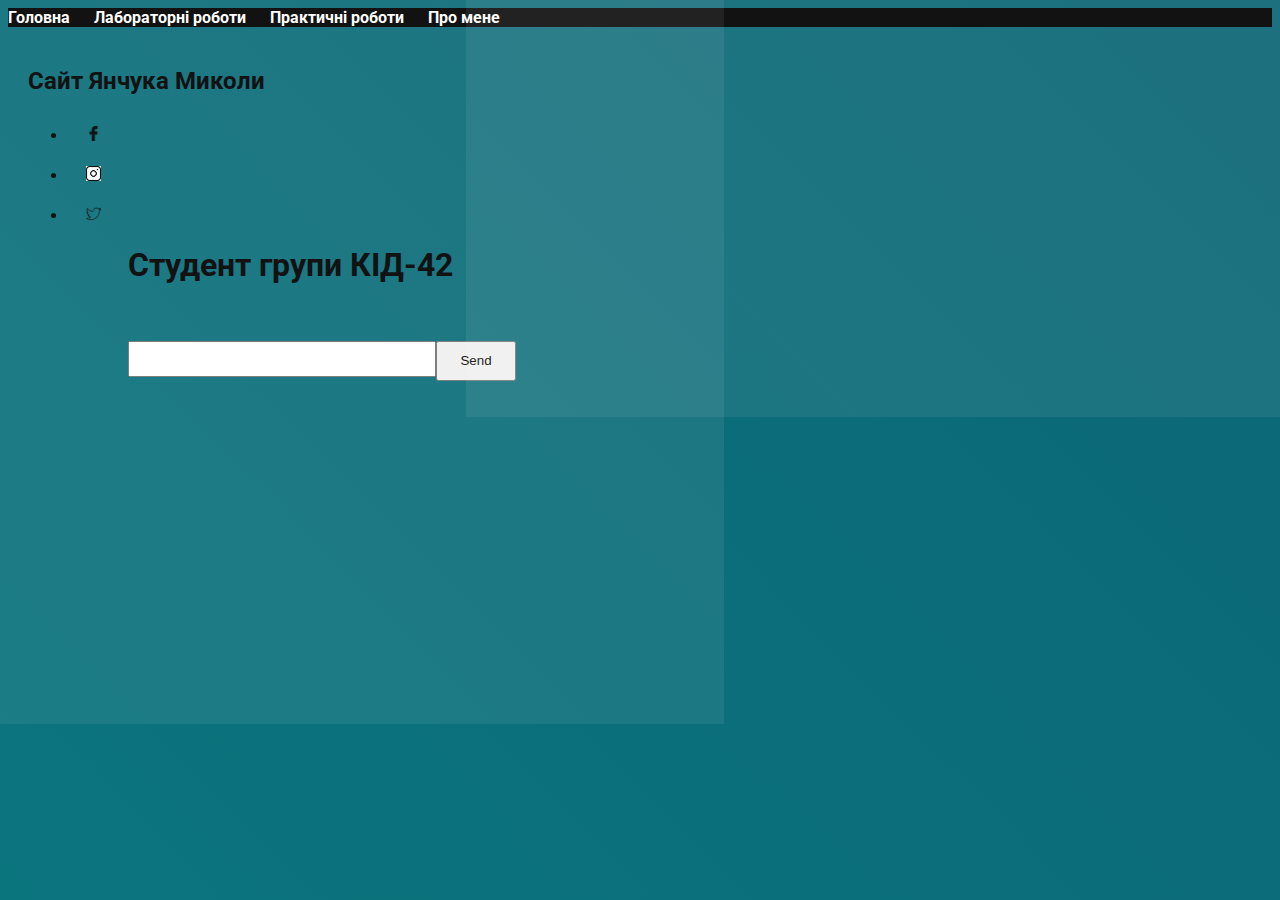
<file: index.html>
<!DOCTYPE html>
<html lang="en">
<head>
    <meta charset="UTF-8">
    <meta http-equiv="X-UA-Compatible" content="IE=edge">
    <meta name="viewport" content="width=device-width, initial-scale=1.0">
    <title></title>
    <link rel="stylesheet" href="style.css">
    <link rel="preconnect" href="https://fonts.googleapis.com">
<link rel="preconnect" href="https://fonts.gstatic.com" crossorigin>
<link href="https://fonts.googleapis.com/css2?family=Roboto:wght@500&display=swap" rel="stylesheet">
</head>
<body> 
  <nav>
    <ul>
        <li><a href="index.html">Головна</a></li>
        <li><a href="labs.html">Лабораторні роботи</a></li>
        <li><a href="practic.html">Практичні роботи</a></li>
        <li><a href="promene.html">Про мене</a></li>
    </ul>
</nav>

<div class="all">
 <div class="child">
  <h2>Сайт Янчука Миколи</h2>
</div>
  <div class="child">
<ul class="social-icons-3">
    <li><a href="#"><i><img src="feys.png" alt=""/></i></a></li>
    <li><a href="#"><i><img src="inst.png" alt=""/></i></a></li>
    <li><a href="#"><i><img src="twitter.png" alt=""/></i></a></li>
</ul>
</div>
<div class="text2"> 
<h1>Студент групи КІД-42</h1>

<br>
<ul class="stroca">
<li><input class="line"></li>
<li><button class="button">Send</button></li>
</ul>
</div>
</div>
</body>
</html>
</file>
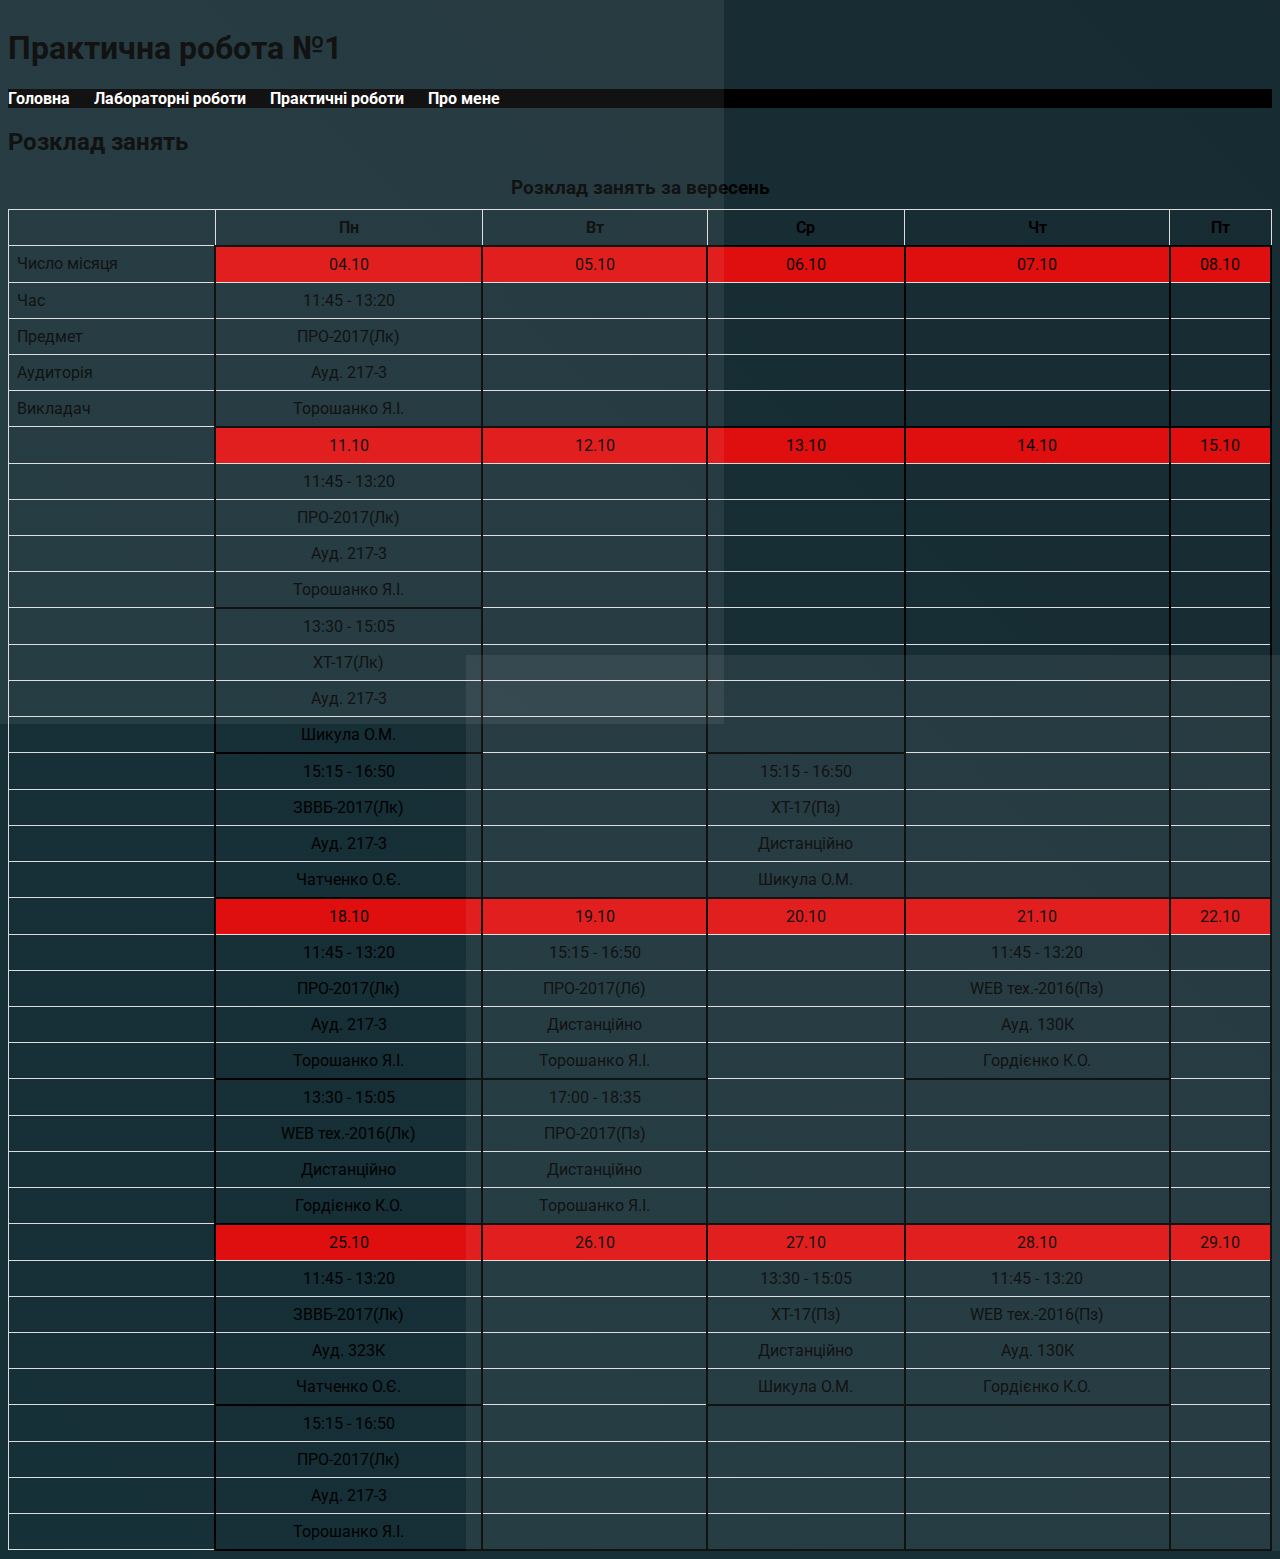
<file: pr1.html>
<!DOCTYPE html>
<head>
    <meta charset="UTF-8">
    <meta http-equiv="X-UA-Compatible" content="IE=edge">
    <meta name="viewport" content="width=device-width, initial-scale=1.0">
    <title></title>
    <link rel="stylesheet" href="style.css">
    <link rel="preconnect" href="https://fonts.googleapis.com">
<link rel="preconnect" href="https://fonts.gstatic.com" crossorigin>
<link href="https://fonts.googleapis.com/css2?family=Roboto:wght@500&display=swap" rel="stylesheet">
<H1>Практична робота №1</H1>
</head>
<body>
<nav>
    <ul>
        <li><a href="index.html">Головна</a></li>
        <li><a href="labs.html">Лабораторні роботи</a></li>
        <li><a href="practic.html">Практичні роботи</a></li>
        <li><a href="promene.html">Про мене</a></li>
    </ul>
</nav>

    <h2>Розклад занять</h2>
    <table class="schedule-table">
        <caption>Розклад занять за вересень</caption>
        <thead>
            <tr>
                <th></th>
                <th>Пн</th>
                <th>Вт</th>
                <th>Ср</th>
                <th>Чт</th>
                <th>Пт</th>
            </tr>
            <tr>
                <td>Число місяця</td>
                <td class="highlight">04.10</td>
                <td class="highlight">05.10</td>
                <td class="highlight">06.10</td>
                <td class="highlight">07.10</td>
                <td class="highlight">08.10</td>
            </tr>
        </thead>
        <tbody>
            <tr>
                <td>Час</td>
                <td class="sides">11:45 - 13:20</td>
                <td class="sides"></td>
                <td class="sides"></td>
                <td class="sides"></td>
                <td class="sides"></td>
            </tr>
            <tr>
                <td>Предмет</td>
                <td class="sides">ПРО-2017(Лк)</td>
                <td class="sides"></td>
                <td class="sides"></td>
                <td class="sides"></td>
                <td class="sides"></td>
            </tr>
            <tr>
                <td>Аудиторія</td>
                <td class="sides">Ауд. 217-3</td>
                <td class="sides"></td>
                <td class="sides"> </td>
                <td class="sides"> </td>
                <td class="sides"> </td>
            </tr>
            <tr>
                <td>Викладач</td>
                <td class="border-bottom">Торошанко Я.І.</td>
                <td class="border-bottom"></td>
                <td class="border-bottom"></td>
                <td class="border-bottom"></td>
                <td class="border-bottom"></td>
            </tr>
            <tr>
                <th></th>
                <td class="highlight">11.10</td>
                <td class="highlight">12.10</td>
                <td class="highlight">13.10</td>
                <td class="highlight">14.10</td>
                <td class="highlight">15.10</td>
            </tr>
            <tr>
                <td></td>
                <td class="sides">11:45 - 13:20</td>
                <td class="sides"></td>
                <td class="sides"></td>
                <td class="sides"></td>
                <td class="sides"></td>
            </tr>
            <tr>
                <td></td>
                <td class="sides">ПРО-2017(Лк)</td>
                <td class="sides"></td>
                <td class="sides"></td>
                <td class="sides"></td>
                <td class="sides"></td>
            </tr>
            <tr>
                <td></td>
                <td class="sides">Ауд. 217-3</td>
                <td class="sides"></td>
                <td class="sides"></td>
                <td class="sides"></td>
                <td class="sides"></td>
            </tr>
            <tr>
                <td></td>
                <td class="border-bottom">Торошанко Я.І.</td>
                <td class="sides"></td>
                <td class="sides"></td>
                <td class="sides"></td>
                <td class="sides"></td>
            </tr>
            <tr>
                <td></td>
                <td class="sides">13:30 - 15:05</td>
                <td class="sides"></td>
                <td class="sides"></td>
                <td class="sides"></td>
                <td class="sides"></td>
            </tr>
            <tr>
                <td></td>
                <td class="sides">ХТ-17(Лк)</td>
                <td class="sides"></td>
                <td class="sides"></td>
                <td class="sides"></td>
                <td class="sides"></td>
            </tr>
            <tr>
                <td></td>
                <td class="sides">Ауд. 217-3</td>
                <td class="sides"> </td>
                <td class="sides"></td>
                <td class="sides"> </td>
                <td class="sides"> </td>
            </tr>
            <tr>
                <td></td>
                <td class="sides">Шикула О.М.</td>
                <td class="sides"></td>
                <td class="sides"></td>
                <td class="sides"></td>
                <td class="sides"></td>
            </tr>
            <tr>
                <td></td>
                <td class="end">15:15 - 16:50</td>
                <td class="sides"></td>
                <td class="end">15:15 - 16:50</td>
                <td class="sides"></td>
                <td class="sides"></td>
            </tr>
            <tr>
                <td></td>
                <td class="sides">ЗВВБ-2017(Лк)</td>
                <td class="sides"></td>
                <td class="sides">ХТ-17(Пз)</td>
                <td class="sides"></td>
                <td class="sides"></td>
            </tr>
            <tr>
                <td></td>
                <td class="sides">Ауд. 217-3</td>
                <td class="sides"></td>
                <td class="sides">Дистанційно</td>
                <td class="sides"></td>
                <td class="sides"></td>
            </tr>
            <tr>
                <td></td>
                <td class="border-bottom">Чатченко О.Є.</td>
                <td class="border-bottom"> </td>
                <td class="border-bottom">Шикула О.М.</td>
                <td class="border-bottom"></td>
                <td class="border-bottom"></td>
            </tr>
            <tr>
                <th></th>
                <td class="highlight">18.10</td>
                <td class="highlight">19.10</td>
                <td class="highlight">20.10</td>
                <td class="highlight">21.10</td>
                <td class="highlight">22.10</td>
            </tr>
            <tr>
                <td></td>
                <td class="sides">11:45 - 13:20</td>
                <td class="sides">15:15 - 16:50</td>
                <td class="sides"></td>
                <td class="sides">11:45 - 13:20</td>
                <td class="sides"></td>
            </tr>
            <tr>
                <td></td>
                <td class="sides">ПРО-2017(Лк)</td>
                <td class="sides">ПРО-2017(Лб)</td>
                <td class="sides"></td>
                <td class="sides">WEB тех.-2016(Пз)</td>
                <td class="sides"></td>
            </tr>
            <tr>
                <td></td>
                <td class="sides">Ауд. 217-3</td>
                <td class="sides">Дистанційно</td>
                <td class="sides"></td>
                <td class="sides">Ауд. 130К</td>
                <td class="sides"></td>
            </tr>
            <tr>
                <td></td>
                <td class="sides">Торошанко Я.І.</td>
                <td class="sides">Торошанко Я.І.</td>
                <td class="sides"></td>
                <td class="border-bottom">Гордієнко К.О.</td>
                <td class="sides"></td>
            </tr>
            <tr>
                <td></td>
                <td class="end">13:30 - 15:05</td>
                <td class="end">17:00 - 18:35</td>
                <td class="sides"></td>
                <td class="sides"></td>
                <td class="sides"></td>
            </tr>
            <tr>
                <td></td>
                <td class="sides">WEB тех.-2016(Лк)</td>
                <td class="sides">ПРО-2017(Пз)</td>
                <td class="sides"></td>
                <td class="sides"></td>
                <td class="sides"></td>
            </tr>
            <tr>
                <td></td>
                <td class="sides">Дистанційно</td>
                <td class="sides">Дистанційно</td>
                <td class="sides"></td>
                <td class="sides"></td>
                <td class="sides"></td>
            </tr>
            <tr>
                <td></td>
                <td class="border-bottom">Гордієнко К.О.</td>
                <td class="border-bottom"> Торошанко Я.І.</td>
                <td class="border-bottom"></td>
                <td class="border-bottom"></td>
                <td class="border-bottom"></td>
            </tr>
            <tr>
                <th></th>
                <td class="highlight">25.10</td>
                <td class="highlight">26.10</td>
                <td class="highlight">27.10</td>
                <td class="highlight">28.10</td>
                <td class="highlight">29.10</td>
            </tr>
            <tr>
                <td></td>
                <td class="sides">11:45 - 13:20</td>
                <td class="sides"></td>
                <td class="sides">13:30 - 15:05</td>
                <td class="sides">11:45 - 13:20</td>
                <td class="sides"></td>
            </tr>
            <tr>
                <td></td>
                <td class="sides">ЗВВБ-2017(Лк)</td>
                <td class="sides"></td>
                <td class="sides">ХТ-17(Пз)</td>
                <td class="sides">WEB тех.-2016(Пз)</td>
                <td class="sides"></td>
            </tr>
            <tr>
                <td></td>
                <td class="sides">Ауд. 323К</td>
                <td class="sides"></td>
                <td class="sides">Дистанційно</td>
                <td class="sides">Ауд. 130К</td>
                <td class="sides"></td>
            </tr>
            <tr>
                <td></td>
                <td class="sides">Чатченко О.Є.</td>
                <td class="sides"></td>
                <td class="border-bottom">Шикула О.М.</td>
                <td class="border-bottom">Гордієнко К.О.</td>
                <td class="sides"></td>
            </tr>
            <tr>
                <td></td>
                <td class="end">15:15 - 16:50</td>
                <td class="sides"></td>
                <td class="sides"></td>
                <td class="sides"></td>
                <td class="sides"></td>
            </tr>
            <tr>
                <td></td>
                <td class="sides">ПРО-2017(Лк)</td>
                <td class="sides"></td>
                <td class="sides"></td>
                <td class="sides"></td>
                <td class="sides"></td>
            </tr>
            <tr>
                <td></td>
                <td class="sides">Ауд. 217-3</td>
                <td class="sides"></td>
                <td class="sides"></td>
                <td class="sides"></td>
                <td class="sides"></td>
            </tr>
            <tr>
                <td></td>
                <td class="border-bottom">Торошанко Я.І.</td>
                <td class="border-bottom"></td>
                <td class="border-bottom"></td>
                <td class="border-bottom"></td>
                <td class="border-bottom"></td>
            </tr>
        </tbody>
    </table>

</body>
</html>
</file>
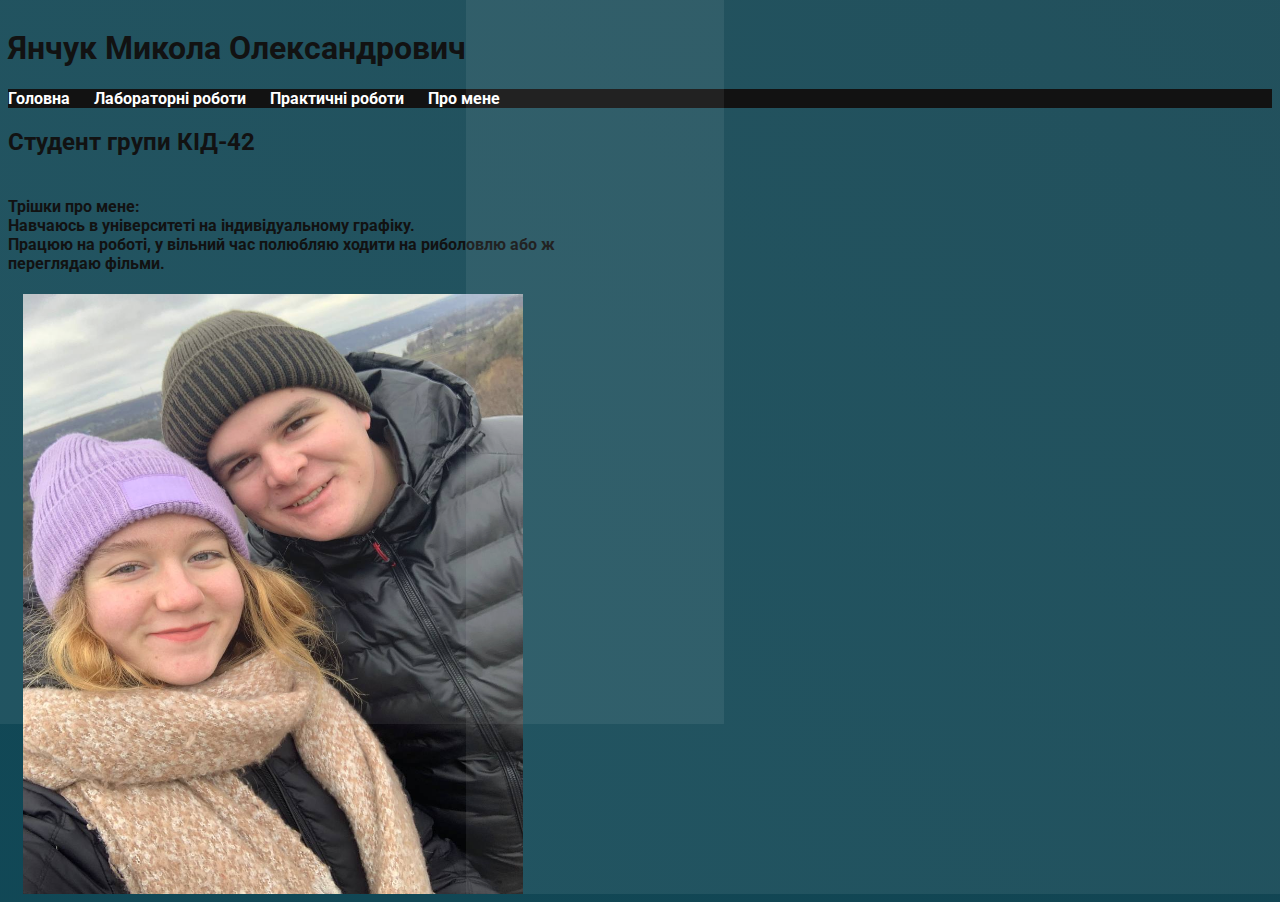
<file: promene.html>
<!DOCTYPE html>
<head>
    <meta charset="UTF-8">
    <meta http-equiv="X-UA-Compatible" content="IE=edge">
    <meta name="viewport" content="width=device-width, initial-scale=1.0">
    <title></title>
    <link rel="stylesheet" href="style.css">
    <link rel="preconnect" href="https://fonts.googleapis.com">
<link rel="preconnect" href="https://fonts.gstatic.com" crossorigin>
<link href="https://fonts.googleapis.com/css2?family=Roboto:wght@500&display=swap" rel="stylesheet">
<H1>Янчук Микола Олександрович</H1>
</head>
<body>
<nav>
    <ul>
        <li><a href="index.html">Головна</a></li>
        <li><a href="labs.html">Лабораторні роботи</a></li>
        <li><a href="practic.html">Практичні роботи</a></li>
        <li><a href="promene.html">Про мене</a></li>
    </ul>
</nav>
<h2>Студент групи КІД-42</h2>
<h4>Трішки про мене:<br>Навчаюсь в університеті на індивідуальному графіку.<br> Працюю на роботі,  у вільний час полюбляю ходити на риболовлю або ж <br> переглядаю фільми.  
  </h4>
  <img class="portret" src="photo1675078393.jpeg">
</body>
</html>
</file>
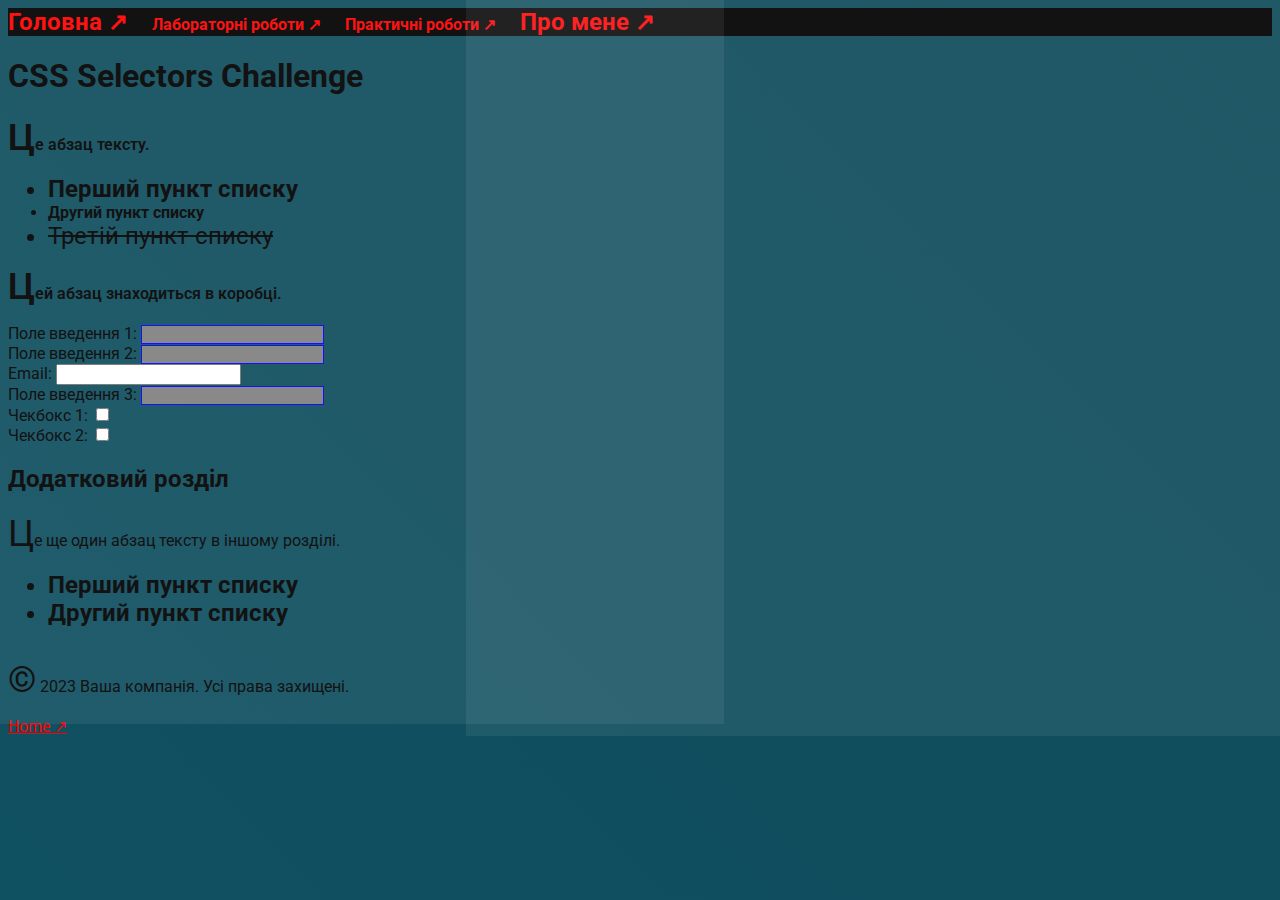
<file: task3 (1).html>
<!DOCTYPE html>
<html lang="en">
<head>
    <meta charset="UTF-8">
    <meta http-equiv="X-UA-Compatible" content="IE=edge">
    <meta name="viewport" content="width=device-width, initial-scale=1.0">
    <title></title>
    <link rel="stylesheet" href="styleT3.css">
    <link rel="preconnect" href="https://fonts.googleapis.com">
<link rel="preconnect" href="https://fonts.gstatic.com" crossorigin>
<link href="https://fonts.googleapis.com/css2?family=Roboto:wght@500&display=swap" rel="stylesheet">
    <title>CSS Selectors Challenge</title>
</head>
<body>
    <header>
        <nav>
            <ul>
                <li><a href="index.html">Головна</a></li>
                <li><a href="labs.html">Лабораторні роботи</a></li>
                <li><a href="practic.html">Практичні роботи</a></li>
                <li><a href="promene.html">Про мене</a></li>
            </ul>
        </nav>
    </header>
    <div class="container">
        <h1>CSS Selectors Challenge</h1>
        <p>Це абзац тексту.</p>
        <ul>
            <li>Перший пункт списку</li>
            <li class="special">Другий пункт списку</li>
            <li>Третій пункт списку</li>
        </ul>
        <div class="box">
            <p>Цей абзац знаходиться в коробці.</p>
        </div>
        <form>
            <label for="input1">Поле введення 1:</label>
            <input type="text" id="input1"><br>
            <label for="input2">Поле введення 2:</label>
            <input type="text" id="input2" disabled><br>
            <label for="email1">Email:</label>
            <input type="email" id="email1"><br>
            <label for="input3">Поле введення 3:</label>
            <input type="text" id="input3"><br>
            <label for="check1">Чекбокс 1:</label>
            <input type="checkbox" id="check1"><br>
            <label for="check2">Чекбокс 2:</label>
            <input type="checkbox" id="check2"><br>
        </form>
    </div>
    <section>
        <h2>Додатковий розділ</h2>
        <p>Це ще один абзац тексту в іншому розділі.</p>
        <ul>
            <li>Перший пункт списку</li>
            <li>Другий пункт списку</li>
        </ul>
    </section>
    <footer>
        <p>&copy; 2023 Ваша компанія. Усі права захищені.</p>
        <a href="#">Home</a>
    </footer>
</body>
</html>
</file>
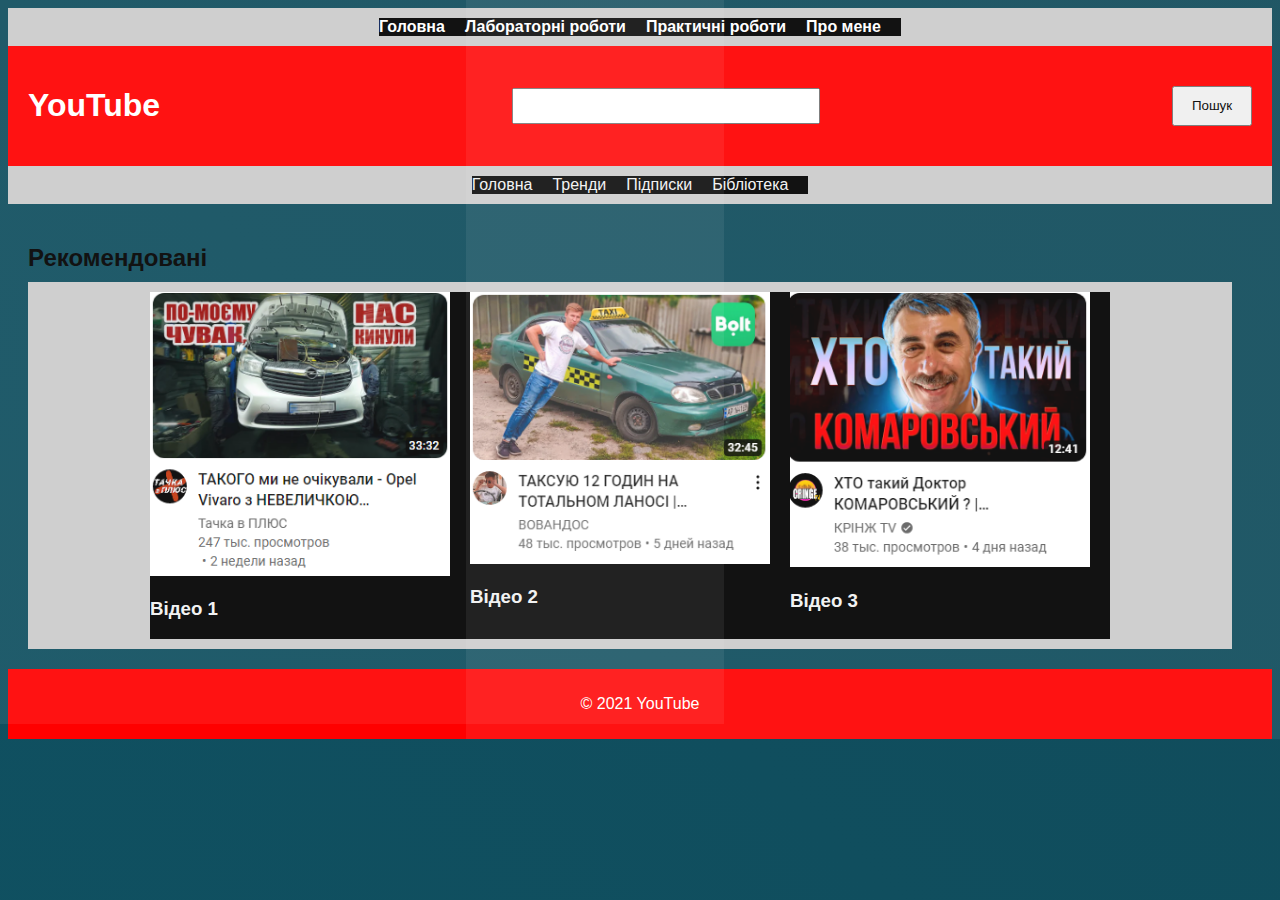
<file: task4.html>
<!DOCTYPE html>
<html>
<head>
  <link rel="stylesheet" type="text/css" href="styleT4.css">
</head>
<body>
  <nav>
    <ul>
        <li><a href="index.html">Головна</a></li>
        <li><a href="labs.html">Лабораторні роботи</a></li>
        <li><a href="practic.html">Практичні роботи</a></li>
        <li><a href="promene.html">Про мене</a></li>
    </ul>
</nav>
  <header>
    <h1>YouTube</h1>
    <input class="line">
    <button class="button">Пошук</button>
  </header>

  <nav>
    <ul >
      <li>Головна</li>
      <li>Тренди</li>
      <li>Підписки</li>
      <li>Бібліотека</li>
    </ul>
  </nav>

  <main>
    <section>
      <h2>Рекомендовані</h2>
      <nav>
      <ul>
      <li><div class="video">
        <img src="video1.png" alt="Відео 1">
        <h3>Відео 1</h3>
      </div></li>
      <li>
      <div class="video">
        <img src="video2.png" alt="Відео 2">
        <h3>Відео 2</h3>
      </div></li>
      <li>
      <div class="video">
        <img src="video3.png" alt="Відео 3">
        <h3>Відео 3</h3>
      </div></li>
      </ul>
    </nav>
      
    </section>
  </main>

  <footer>
    <p>© 2021 YouTube</p>
  </footer>
</body>
</html>
</file>
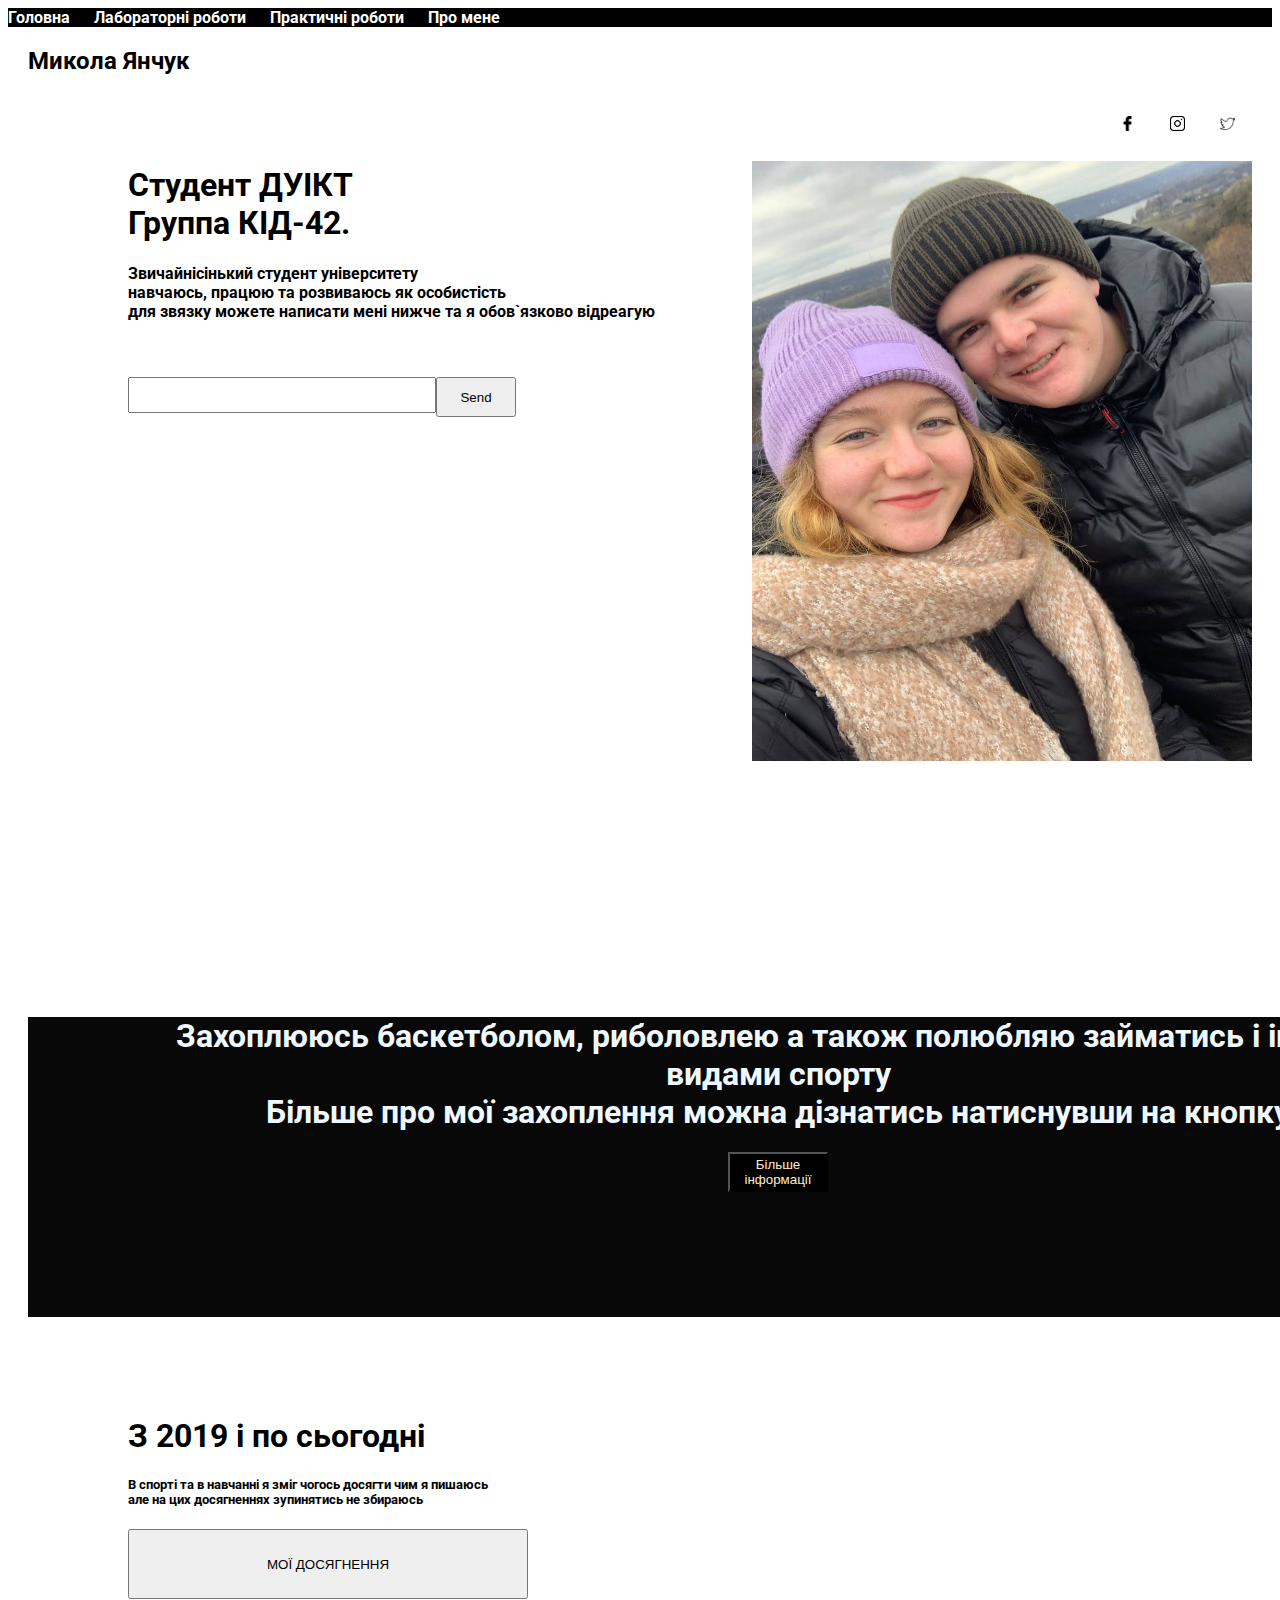
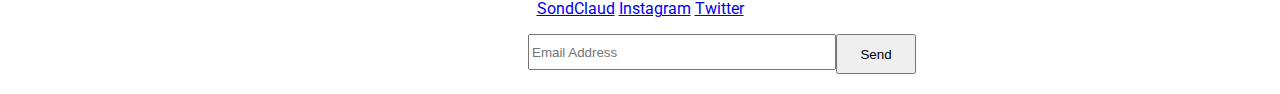
<file: Untitled-1.html>
<!DOCTYPE html>
<html lang="en">
<head>
    <meta charset="UTF-8">
    <meta http-equiv="X-UA-Compatible" content="IE=edge">
    <meta name="viewport" content="width=device-width, initial-scale=1.0">
    <title></title>
    <link rel="stylesheet" href="style5.css">
    <link rel="preconnect" href="https://fonts.googleapis.com">
<link rel="preconnect" href="https://fonts.gstatic.com" crossorigin>
<link href="https://fonts.googleapis.com/css2?family=Roboto:wght@500&display=swap" rel="stylesheet">
</head>
<body> 
  <nav>
    <ul>
        <li><a href="index.html">Головна</a></li>
        <li><a href="labs.html">Лабораторні роботи</a></li>
        <li><a href="practic.html">Практичні роботи</a></li>
        <li><a href="promene.html">Про мене</a></li>
    </ul>
</nav>
<div class="all">
 <div class="child">
  <h2>Микола Янчук</h2>
</div>
  <div class="child">
<ul class="social-icons-3">
    <li><a href="#"><i><img src="feys.png" alt=""/></i></a></li>
    <li><a href="#"><i><img src="inst.png" alt=""/></i></a></li>
    <li><a href="#"><i><img src="twitter.png" alt=""/></i></a></li>
</ul>
</div>
<img class="portret" src="photo1675078393.jpeg">
<div class="text2"> 
<h1>Студент ДУІКТ<br> Группа КІД-42.</h1>
<h4>Звичайнісінький студент університету<br> навчаюсь, працюю та розвиваюсь як особистість<br> для звязку можете написати мені нижче та я обов`язково відреагую</h4>
<br>
<ul class="stroca">
<li><input class="line"></li>
<li><button class="button">Send</button></li>
</ul>
</div>
<div class="font">
<div class="font2">
<h1 class="text3">Захоплююсь баскетболом, риболовлею а також  полюбляю займатись і іншими видами спорту<br> Більше про мої захоплення можна дізнатись натиснувши на кнопку</h1>
<button class="button2">Більше інформації</button>
</div>
</div>
<div class="top">
<h1>З 2019 і по сьогодні</h1>
<h5>В спорті та в навчанні я зміг чогось досягти чим я пишаюсь<br> але на цих досягненнях зупинятись не збираюсь</h5>
<button class="button3">МОЇ ДОСЯГНЕННЯ</button>
</div>
<div class="lin">
  <a href="#">SondClaud</a>
  <a href="#">Instagram</a>
  <a href="#">Twitter</a>
  </div>
  <ul class="stroca2">
    <li><input class="line2" placeholder="Email Address"></li>
    <li><button class="button4">Send</button></li>
    </ul>
</div>
</body>
</html>
</file>
<file: style.css>
nav ul {
    list-style-type: none;
    margin: 0;
    padding: 0;
    background-color: #000000;
}

nav ul li {
    display: inline;
    margin-right: 20px;
}

nav ul li a {
    text-decoration: none;
    color: #fff;
    font-weight: bold;
}

.social-icons-3 a img {
    width: 15px;
    height: 15px;
    margin-top: 11px;
}
.social-icons-3 a {
    text-decoration:none;
    position: relative;
    display: block;
    width: 30px;
    height: 30px;
    text-align: center;
    margin: 10px;
    transition: 0.3s;
}
.social-icons-3 a::before {
    content: "";
    position: absolute;
    left: 3px;
    top: 20px;
    height: 10%;
    width: 100%;
    transform: skewX(-45deg);
    transition: 0.3s;
}
.social-icons-3 a::after {
    content: "";
    position: absolute;
    top: -3px;
    left: 64px;

    height: 100%;
    width: 10%;
    transform: skewY(-45deg);
    transition: 0.3s;
}
body{
    font-family: 'Roboto', sans-serif;
}
.portret{
    float:right;
    margin: 0px 0px 0px 15px;
    height: 600px;
    width: 500px;
}
.all{
    margin: 20px 20px 20px;
}
.text2{
    margin-left: 100px;
}
.stroca{
    padding: 0;
    list-style: none;
    display: flex;
}
.line{
    width:300px;
    height: 30px;;
}
.button{
    width: 80px;;
    height: 40px;;
}
.font{
    height: 300px;
    margin-top: 600px;
    width: 1260px;
    padding: 10px;
    background: rgb(8, 8, 8);
}
.font2{
    margin-top: 100px;
    text-align: center;
    margin-left: 100px;
    margin-right: 100px;
}
.text3{
    color: aliceblue;
}
.button2{
    background-color: black;
    height: 40px;
    width: 100px;
    color: blanchedalmond;
}
.table{
    width: 500px;
    height: 1000px;
    float:right;
}
.top{
    margin-top: 100px;
    margin-left: 100px;
    width: 400px;
}
.button3{
    height: 70px;
    width: 400px;
}
.last{
    height: 600px;
    margin-top: 700px;
    width: 1260px;
    padding: 10px;
    background: url(imaje2.jpg) no-repeat center;
}
.text5{
    margin-top: 300px;
    text-align: center;
    margin-left: 100px;
    margin-right: 100px;
    color: bisque;
}
.lin{
    text-align: center;
}
.stroca2{
    margin-left: 500px;
    padding: 0;
    list-style: none;
    display: flex;
}
.line2{
        width:300px;
        height: 30px;;
}
.button4{
    width: 80px;
    height: 40px;
}
body {
    background: -moz-linear-gradient(45deg, #02e1ba 0%, #0d5c70 29%, #1b1a1b 66%, #c40a0a 100%);
    background: -webkit-linear-gradient(45deg, #02e1ba 0%,#0d5c70 29%,#1b1a1b 66%,#c40a0a 100%);
    background: linear-gradient(45deg, #02e1ba 0%,#0d5c70 29%,#1b1a1b 66%,#c40a0a 100%);
    background-size: 4000% 4000%;
    -webkit-animation: Gradient 15s ease infinite;
  -moz-animation: Gradient 15s ease infinite;
  animation: Gradient 15s ease infinite;
  /*min-height: calc(100vh - 2rem);*/
  display: flex;
  flex-direction: column;
  align-items: stretch;
  justify-content: space-evenly;
  position: relative; 
}

body::before, 
body::after {
  content: "";
  width: 70vmax;
  height: 70vmax;
  position: absolute;
  background: rgba(255, 255, 255, 0.07);
  left: -20vmin;
  top: -20vmin;
  animation: morph 15s linear infinite alternate, spin 20s linear infinite;
  z-index: 1;
  will-change: border-radius, transform;
  transform-origin: 55% 55%;
  pointer-events: none; 
}
  
body::after {
   
    left: auto;
    right: -10vmin;
    top: auto;
    bottom: 0;
    animation: morph 10s linear infinite alternate, spin 26s linear infinite reverse;
    transform-origin: 20% 20%; 
}

@-webkit-keyframes Gradient {
  0% {
    background-position: 0 50%
  }
  50% {
    background-position: 100% 50%
  }
  100% {
    background-position: 0 50%
  }
}

@-moz-keyframes Gradient {
  0% {
    background-position: 0 50%
  }
  50% {
    background-position: 100% 50%
  }
  100% {
    background-position: 0 50%
  }
}

@keyframes Gradient {
  0% {
    background-position: 0 50%
  }
  50% {
    background-position: 100% 50%
  }
  100% {
    background-position: 0 50%
  }
}

@keyframes morph {
  0% {
    border-radius: 40% 60% 60% 40% / 70% 30% 70% 30%; }
  100% {
    border-radius: 40% 60%; } 
}

@keyframes spin {
  to {
    transform: rotate(1turn); 
  } 
}
  .st0{display:none;}
  .st1{display:inline;}
  .st2{opacity:0.29;}
  .st3{fill:#FFFFFF;}
  .st4{clip-path:url(#SVGID_2_);fill:#FFFFFF;}
  .st5{clip-path:url(#SVGID_4_);}
  .st6{clip-path:url(#SVGID_6_);}
  .st7{clip-path:url(#SVGID_8_);}
  .st8{clip-path:url(#SVGID_10_);}
  .st9{fill:none;}
  .st10{clip-path:url(#SVGID_12_);}
  .st11{opacity:0.7;}
  .st12{clip-path:url(#SVGID_14_);}
  .st13{opacity:0.2;}
  .st14{clip-path:url(#SVGID_16_);}
  .st15{opacity:0.3;fill:#FFFFFF;enable-background:new    ;}.schedule-table {
    border-collapse: collapse;
    width: 1000%;
}
.schedule-table {
  border-collapse: collapse;
  width: 100%;
}

.schedule-table caption {
  font-weight: bold;
  font-size: 1.2em;
  margin-bottom: 10px;
}

.schedule-table th, .schedule-table td {
  border: 1px solid #ddd;
  padding: 8px;
  text-align: center;

}


.schedule-table th:first-child, .schedule-table td:first-child {
  text-align: left;
}
.schedule-table .highlight {
  background-color: #df0f0f;
  border-top: 2px solid #000;
  border-right: 2px solid #000;
  border-left: 2px solid #000;
}

.schedule-table .border-top {
  border-top: 2px solid #000;
  border-right: 2px solid #000;
  border-left: 2px solid #000;
}


.schedule-table .border-bottom {
  border-bottom: 2px solid #000;
  border-right: 2px solid #000;
  border-left: 2px solid #000;
}


.schedule-table .end {
  border-top: 2px solid #000;
  border-right: 2px solid #000;
  border-left: 2px solid #000;
}

.schedule-table .sides {
  border-right: 2px solid #000;
  border-left: 2px solid #000;
}
.custom-form {
  background-color: #f2f2f2; 
  color: #333; 
  width: 300px; 
  padding: 20px; 
  border-radius: 10px; 
  box-shadow: 3px 3px 5px #888888; 
  position: absolute; 
  top: 50%;
  left: 50%;
  transform: translate(-50%, -50%);
}


.custom-input {
  width: 100%;
  padding: 10px;
  margin: 5px 0;
  border: 1px solid #ccc;
  border-radius: 5px;
}


.custom-button {
  background-color: #007BFF;
  color: #fff;
  padding: 10px 20px;
  border: none;
  border-radius: 5px;
  cursor: pointer;
}
</file>
<file: styleT3.css>
nav ul {
    list-style-type: none;
    margin: 0;
    padding: 0;
    background-color: #000000;
}

nav ul li {
    display: inline;
    margin-right: 20px;
}

nav ul li a {
    text-decoration: none;
    color: #fff;
    font-weight: bold;
}

.social-icons-3 a img {
    width: 15px;
    height: 15px;
    margin-top: 11px;
}
.social-icons-3 a {
    text-decoration:none;
    position: relative;
    display: block;
    width: 30px;
    height: 30px;
    text-align: center;
    margin: 10px;
    transition: 0.3s;
}
.social-icons-3 a::before {
    content: "";
    position: absolute;
    left: 3px;
    top: 20px;
    height: 10%;
    width: 100%;
    transform: skewX(-45deg);
    transition: 0.3s;
}
.social-icons-3 a::after {
    content: "";
    position: absolute;
    top: -3px;
    left: 64px;

    height: 100%;
    width: 10%;
    transform: skewY(-45deg);
    transition: 0.3s;
}
body{
    font-family: 'Roboto', sans-serif;
}
.portret{
    float:right;
    margin: 0px 0px 0px 15px;
    height: 600px;
    width: 500px;
}
.all{
    margin: 20px 20px 20px;
}
.text2{
    margin-left: 100px;
}
.stroca{
    padding: 0;
    list-style: none;
    display: flex;
}
.line{
    width:300px;
    height: 30px;;
}
.button{
    width: 80px;;
    height: 40px;;
}
.font{
    height: 300px;
    margin-top: 600px;
    width: 1260px;
    padding: 10px;
    background: rgb(8, 8, 8);
}
.font2{
    margin-top: 100px;
    text-align: center;
    margin-left: 100px;
    margin-right: 100px;
}
.text3{
    color: aliceblue;
}
.button2{
    background-color: black;
    height: 40px;
    width: 100px;
    color: blanchedalmond;
}
.table{
    width: 500px;
    height: 1000px;
    float:right;
}
.top{
    margin-top: 100px;
    margin-left: 100px;
    width: 400px;
}
.button3{
    height: 70px;
    width: 400px;
}
.last{
    height: 600px;
    margin-top: 700px;
    width: 1260px;
    padding: 10px;
    background: url(imaje2.jpg) no-repeat center;
}
.text5{
    margin-top: 300px;
    text-align: center;
    margin-left: 100px;
    margin-right: 100px;
    color: bisque;
}
.lin{
    text-align: center;
}
.stroca2{
    margin-left: 500px;
    padding: 0;
    list-style: none;
    display: flex;
}
.line2{
        width:300px;
        height: 30px;;
}
.button4{
    width: 80px;
    height: 40px;
}
body {
    background: -moz-linear-gradient(45deg, #02e1ba 0%, #0d5c70 29%, #1b1a1b 66%, #c40a0a 100%);
    background: -webkit-linear-gradient(45deg, #02e1ba 0%,#0d5c70 29%,#1b1a1b 66%,#c40a0a 100%);
    background: linear-gradient(45deg, #02e1ba 0%,#0d5c70 29%,#1b1a1b 66%,#c40a0a 100%);
    background-size: 4000% 4000%;
    -webkit-animation: Gradient 15s ease infinite;
  -moz-animation: Gradient 15s ease infinite;
  animation: Gradient 15s ease infinite;
  /*min-height: calc(100vh - 2rem);*/
  display: flex;
  flex-direction: column;
  align-items: stretch;
  justify-content: space-evenly;
  position: relative; 
}

body::before, 
body::after {
  content: "";
  width: 70vmax;
  height: 70vmax;
  position: absolute;
  background: rgba(255, 255, 255, 0.07);
  left: -20vmin;
  top: -20vmin;
  animation: morph 15s linear infinite alternate, spin 20s linear infinite;
  z-index: 1;
  will-change: border-radius, transform;
  transform-origin: 55% 55%;
  pointer-events: none; 
}
  
body::after {
   
    left: auto;
    right: -10vmin;
    top: auto;
    bottom: 0;
    animation: morph 10s linear infinite alternate, spin 26s linear infinite reverse;
    transform-origin: 20% 20%; 
}

@-webkit-keyframes Gradient {
  0% {
    background-position: 0 50%
  }
  50% {
    background-position: 100% 50%
  }
  100% {
    background-position: 0 50%
  }
}

@-moz-keyframes Gradient {
  0% {
    background-position: 0 50%
  }
  50% {
    background-position: 100% 50%
  }
  100% {
    background-position: 0 50%
  }
}

@keyframes Gradient {
  0% {
    background-position: 0 50%
  }
  50% {
    background-position: 100% 50%
  }
  100% {
    background-position: 0 50%
  }
}

@keyframes morph {
  0% {
    border-radius: 40% 60% 60% 40% / 70% 30% 70% 30%; }
  100% {
    border-radius: 40% 60%; } 
}

@keyframes spin {
  to {
    transform: rotate(1turn); 
  } 
}
  .st0{display:none;}
  .st1{display:inline;}
  .st2{opacity:0.29;}
  .st3{fill:#FFFFFF;}
  .st4{clip-path:url(#SVGID_2_);fill:#FFFFFF;}
  .st5{clip-path:url(#SVGID_4_);}
  .st6{clip-path:url(#SVGID_6_);}
  .st7{clip-path:url(#SVGID_8_);}
  .st8{clip-path:url(#SVGID_10_);}
  .st9{fill:none;}
  .st10{clip-path:url(#SVGID_12_);}
  .st11{opacity:0.7;}
  .st12{clip-path:url(#SVGID_14_);}
  .st13{opacity:0.2;}
  .st14{clip-path:url(#SVGID_16_);}
  .st15{opacity:0.3;fill:#FFFFFF;enable-background:new    ;}.schedule-table {
    border-collapse: collapse;
    width: 1000%;
}
.schedule-table {
  border-collapse: collapse;
  width: 100%;
}

.schedule-table caption {
  font-weight: bold;
  font-size: 1.2em;
  margin-bottom: 10px;
}

.schedule-table th, .schedule-table td {
  border: 1px solid #ddd;
  padding: 8px;
  text-align: center;

}


.schedule-table th:first-child, .schedule-table td:first-child {
  text-align: left;
}
.schedule-table .highlight {
  background-color: #df0f0f;
  border-top: 2px solid #000;
  border-right: 2px solid #000;
  border-left: 2px solid #000;
}

.schedule-table .border-top {
  border-top: 2px solid #000;
  border-right: 2px solid #000;
  border-left: 2px solid #000;
}


.schedule-table .border-bottom {
  border-bottom: 2px solid #000;
  border-right: 2px solid #000;
  border-left: 2px solid #000;
}


.schedule-table .end {
  border-top: 2px solid #000;
  border-right: 2px solid #000;
  border-left: 2px solid #000;
}

.schedule-table .sides {
  border-right: 2px solid #000;
  border-left: 2px solid #000;
}
.custom-form {
  background-color: #f2f2f2; 
  color: #333; 
  width: 300px; 
  padding: 20px; 
  border-radius: 10px; 
  box-shadow: 3px 3px 5px #888888; 
  position: absolute; 
  top: 50%;
  left: 50%;
  transform: translate(-50%, -50%);
}


.custom-input {
  width: 100%;
  padding: 10px;
  margin: 5px 0;
  border: 1px solid #ccc;
  border-radius: 5px;
}


.custom-button {
  background-color: #007BFF;
  color: #fff;
  padding: 10px 20px;
  border: none;
  border-radius: 5px;
  cursor: pointer;
}
ul li:first-child {
  font-weight: bold;
}

a:last-child {
  color: red;
}

input[disabled] {
  background-color: gray;
}

div > p {
  font-weight: 600;
}

a[href^="https"] {
  color: green;
}

input[type="text"] {
  border: 1px solid blue;
}

li:first-child,
li:last-child {
  font-size: 24px;
}

div p {
  font-size: 16px;
}

input:checked {
  background-color: lightblue;
}

li > a {
  text-decoration: underline;
}

li:nth-child(even) {
  font-weight: bold;
}

input[type="text"]:not([disabled]) {
  background-color: gray;
}

*:first-child > p {
  font-size: 24px;
}

.special + li {
  text-decoration: line-through;
}


p::first-letter {
  font-size: 36px;
}


a::after {
  content: " ↗";
}
</file>
<file: styleT4.css>
nav ul {
  list-style-type: none;
  margin: 0;
  padding: 0;
  background-color: #000000;
}

nav ul li {
  display: inline;
  margin-right: 20px;
}

nav ul li a {
  text-decoration: none;
  color: #fff;
  font-weight: bold;
}

.social-icons-3 a img {
  width: 15px;
  height: 15px;
  margin-top: 11px;
}
.social-icons-3 a {
  text-decoration:none;
  position: relative;
  display: block;
  width: 30px;
  height: 30px;
  text-align: center;
  margin: 10px;
  transition: 0.3s;
}
.social-icons-3 a::before {
  content: "";
  position: absolute;
  left: 3px;
  top: 20px;
  height: 10%;
  width: 100%;
  transform: skewX(-45deg);
  transition: 0.3s;
}
.social-icons-3 a::after {
  content: "";
  position: absolute;
  top: -3px;
  left: 64px;

  height: 100%;
  width: 10%;
  transform: skewY(-45deg);
  transition: 0.3s;
}
body{
  font-family: 'Roboto', sans-serif;
}
.portret{
  float:right;
  margin: 0px 0px 0px 15px;
  height: 600px;
  width: 500px;
}
.all{
  margin: 20px 20px 20px;
}
.text2{
  margin-left: 100px;
}
.stroca{
  padding: 0;
  list-style: none;
  display: flex;
}
.line{
  width:300px;
  height: 30px;;
}
.button{
  width: 80px;;
  height: 40px;;
}
.font{
  height: 300px;
  margin-top: 600px;
  width: 1260px;
  padding: 10px;
  background: rgb(8, 8, 8);
}
.font2{
  margin-top: 100px;
  text-align: center;
  margin-left: 100px;
  margin-right: 100px;
}
.text3{
  color: aliceblue;
}
.button2{
  background-color: black;
  height: 40px;
  width: 100px;
  color: blanchedalmond;
}
.table{
  width: 500px;
  height: 1000px;
  float:right;
}
.top{
  margin-top: 100px;
  margin-left: 100px;
  width: 400px;
}
.button3{
  height: 70px;
  width: 400px;
}
.last{
  height: 600px;
  margin-top: 700px;
  width: 1260px;
  padding: 10px;
  background: url(imaje2.jpg) no-repeat center;
}
.text5{
  margin-top: 300px;
  text-align: center;
  margin-left: 100px;
  margin-right: 100px;
  color: bisque;
}
.lin{
  text-align: center;
}
.stroca2{
  margin-left: 500px;
  padding: 0;
  list-style: none;
  display: flex;
}
.line2{
      width:300px;
      height: 30px;;
}
.button4{
  width: 80px;
  height: 40px;
}
body {
  background: -moz-linear-gradient(45deg, #02e1ba 0%, #0d5c70 29%, #1b1a1b 66%, #c40a0a 100%);
  background: -webkit-linear-gradient(45deg, #02e1ba 0%,#0d5c70 29%,#1b1a1b 66%,#c40a0a 100%);
  background: linear-gradient(45deg, #02e1ba 0%,#0d5c70 29%,#1b1a1b 66%,#c40a0a 100%);
  background-size: 4000% 4000%;
  -webkit-animation: Gradient 15s ease infinite;
-moz-animation: Gradient 15s ease infinite;
animation: Gradient 15s ease infinite;
/*min-height: calc(100vh - 2rem);*/
display: flex;
flex-direction: column;
align-items: stretch;
justify-content: space-evenly;
position: relative; 
}

body::before, 
body::after {
content: "";
width: 70vmax;
height: 70vmax;
position: absolute;
background: rgba(255, 255, 255, 0.07);
left: -20vmin;
top: -20vmin;
animation: morph 15s linear infinite alternate, spin 20s linear infinite;
z-index: 1;
will-change: border-radius, transform;
transform-origin: 55% 55%;
pointer-events: none; 
}

body::after {
 
  left: auto;
  right: -10vmin;
  top: auto;
  bottom: 0;
  animation: morph 10s linear infinite alternate, spin 26s linear infinite reverse;
  transform-origin: 20% 20%; 
}

@-webkit-keyframes Gradient {
0% {
  background-position: 0 50%
}
50% {
  background-position: 100% 50%
}
100% {
  background-position: 0 50%
}
}

@-moz-keyframes Gradient {
0% {
  background-position: 0 50%
}
50% {
  background-position: 100% 50%
}
100% {
  background-position: 0 50%
}
}

@keyframes Gradient {
0% {
  background-position: 0 50%
}
50% {
  background-position: 100% 50%
}
100% {
  background-position: 0 50%
}
}

@keyframes morph {
0% {
  border-radius: 40% 60% 60% 40% / 70% 30% 70% 30%; }
100% {
  border-radius: 40% 60%; } 
}

@keyframes spin {
to {
  transform: rotate(1turn); 
} 
}
.st0{display:none;}
.st1{display:inline;}
.st2{opacity:0.29;}
.st3{fill:#FFFFFF;}
.st4{clip-path:url(#SVGID_2_);fill:#FFFFFF;}
.st5{clip-path:url(#SVGID_4_);}
.st6{clip-path:url(#SVGID_6_);}
.st7{clip-path:url(#SVGID_8_);}
.st8{clip-path:url(#SVGID_10_);}
.st9{fill:none;}
.st10{clip-path:url(#SVGID_12_);}
.st11{opacity:0.7;}
.st12{clip-path:url(#SVGID_14_);}
.st13{opacity:0.2;}
.st14{clip-path:url(#SVGID_16_);}
.st15{opacity:0.3;fill:#FFFFFF;enable-background:new    ;}.schedule-table {
  border-collapse: collapse;
  width: 1000%;
}
.schedule-table {
border-collapse: collapse;
width: 100%;
}

.schedule-table caption {
font-weight: bold;
font-size: 1.2em;
margin-bottom: 10px;
}

.schedule-table th, .schedule-table td {
border: 1px solid #ddd;
padding: 8px;
text-align: center;

}


.schedule-table th:first-child, .schedule-table td:first-child {
text-align: left;
}
.schedule-table .highlight {
background-color: #df0f0f;
border-top: 2px solid #000;
border-right: 2px solid #000;
border-left: 2px solid #000;
}

.schedule-table .border-top {
border-top: 2px solid #000;
border-right: 2px solid #000;
border-left: 2px solid #000;
}


.schedule-table .border-bottom {
border-bottom: 2px solid #000;
border-right: 2px solid #000;
border-left: 2px solid #000;
}


.schedule-table .end {
border-top: 2px solid #000;
border-right: 2px solid #000;
border-left: 2px solid #000;
}

.schedule-table .sides {
border-right: 2px solid #000;
border-left: 2px solid #000;
}
.custom-form {
background-color: #f2f2f2; 
color: #333; 
width: 300px; 
padding: 20px; 
border-radius: 10px; 
box-shadow: 3px 3px 5px #888888; 
position: absolute; 
top: 50%;
left: 50%;
transform: translate(-50%, -50%);
}


.custom-input {
width: 100%;
padding: 10px;
margin: 5px 0;
border: 1px solid #ccc;
border-radius: 5px;
}


.custom-button {
background-color: #007BFF;
color: #fff;
padding: 10px 20px;
border: none;
border-radius: 5px;
cursor: pointer;
}




header {
  display: flex;
  justify-content: space-between;
  align-items: center;
  padding: 20px;
  background-color: #f00;
  color: #fff;
}

nav{
  display: flex;
  justify-content: center;
  background-color: #ccc;
  padding: 10px;
}

nav ul {
  display: flex;
  list-style-type: none;
}

nav ul li {
  margin-right: 20px;
  color: #f2f2f2;
}

main {
  display: flex;
  justify-content: space-between;
  padding: 20px;
}

section {
  flex: 2;
  margin-right: 20px;
}

section h2 {
  margin-bottom: 10px;
}


.video img {
  width: 100%;
  max-width: 300px;
  height: auto;
}

aside {
  flex: 1;
}

aside h2 {
  margin-bottom: 10px;
}

aside ul {
  list-style-type: none;
}

footer {
  background-color: #f00;
  color: #fff;
  padding: 10px;
  text-align: center;
}
</file>
<file: style5.css>
.social-icons-3 {
    padding: 0;
    list-style: none;
    display: flex;
    justify-content: right;
}
.social-icons-3 a img {
    width: 15px;
    height: 15px;
    margin-top: 11px;
}
.social-icons-3 a {
    text-decoration:none;
    position: relative;
    display: block;
    width: 30px;
    height: 30px;
    text-align: center;
    margin: 10px;
    transition: 0.3s;
}
.social-icons-3 a::before {
    content: "";
    position: absolute;
    left: 3px;
    top: 20px;
    height: 10%;
    width: 100%;
    transform: skewX(-45deg);
    transition: 0.3s;
}
.social-icons-3 a::after {
    content: "";
    position: absolute;
    top: -3px;
    left: 64px;

    height: 100%;
    width: 10%;
    transform: skewY(-45deg);
    transition: 0.3s;
}
body{
    font-family: 'Roboto', sans-serif;
}
.portret{
    float:right;
    margin: 0px 0px 0px 15px;
    height: 600px;
    width: 500px;
}
.all{
    margin: 20px 20px 20px;
}
.text2{
    margin-left: 100px;
}
.stroca{
    padding: 0;
    list-style: none;
    display: flex;
}
.line{
    width:300px;
    height: 30px;;
}
.button{
    width: 80px;;
    height: 40px;;
}
.font{
    height: 300px;
    margin-top: 600px;
    width: 1500px;
    background: rgb(8, 8, 8);
}
.font2{
    margin-top: 100px;
    text-align: center;
    margin-left: 100px;
    margin-right: 100px;
}
.text3{
    color: aliceblue;
}
.button2{
    background-color: black;
    height: 40px;
    width: 100px;

    color: blanchedalmond;
}
.table{
    width: 500px;
    height: 1000px;
    float:right;
}
.top{
    margin-top: 100px;
    margin-left: 100px;
    width: 400px;
}
.button3{
    height: 70px;
    width: 400px;
}
.last{
    height: 600px;
    margin-top: 700px;
    width: 1260px;
    padding: 10px;
    background: url(imaje2.jpg) no-repeat center;
}
.text5{
    margin-top: 300px;
    text-align: center;
    margin-left: 100px;
    margin-right: 100px;
    color: bisque;
}
.lin{
    text-align: center;
}
.stroca2{
    margin-left: 500px;
    padding: 0;
    list-style: none;
    display: flex;
}
.line2{
        width:300px;
        height: 30px;;
}
.button4{
    width: 80px;
    height: 40px;
}nav ul {
    list-style-type: none;
    margin: 0;
    padding: 0;
    background-color: #000000;
}

nav ul li {
    display: inline;
    margin-right: 20px;
}

nav ul li a {
    text-decoration: none;
    color: #fff;
    font-weight: bold;
}
</file>
